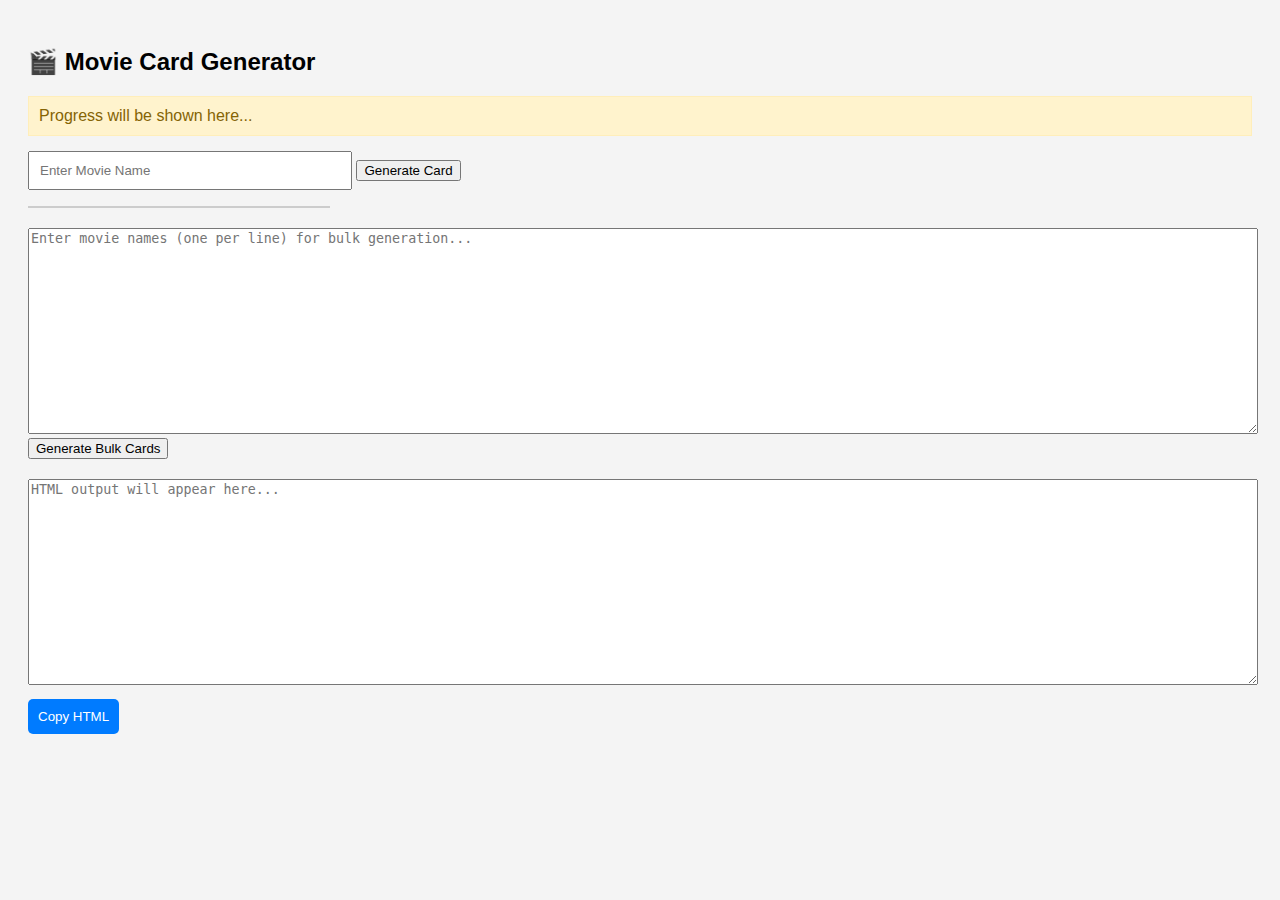
<file: db.html>
<!DOCTYPE html>
<html lang="en">
<head>
    <meta charset="UTF-8">
    <title>Movie Card Generator (Debug Mode)</title>
    <style>
        body {
            font-family: sans-serif;
            padding: 20px;
            background: #f4f4f4;
        }
        .card {
            width: 300px;
            background: white;
            border-radius: 10px;
            box-shadow: 0 0 10px #ccc;
            overflow: hidden;
            margin: 20px auto;
        }
        .card img {
            width: 100%;
        }
        .card-content {
            padding: 15px;
        }
        .card-title {
            font-weight: bold;
            font-size: 18px;
        }
        .download-btn, .copy-btn {
            margin-top: 10px;
            background: #007BFF;
            color: white;
            border: none;
            padding: 10px;
            border-radius: 5px;
            cursor: pointer;
        }
        textarea {
            width: 100%;
            height: 200px;
            margin-top: 20px;
        }
        #progress {
            background: #fff3cd;
            border: 1px solid #ffeeba;
            padding: 10px;
            margin-bottom: 15px;
            color: #856404;
        }
        ul#suggestions {
            list-style: none;
            padding: 0;
            max-height: 150px;
            overflow-y: auto;
            background: white;
            border: 1px solid #ccc;
            width: 300px;
            position: absolute;
            z-index: 1000;
        }
        #suggestions li {
            padding: 10px;
            cursor: pointer;
        }
        #suggestions li:hover {
            background: #eee;
        }
    </style>
</head>
<body>

<h2>🎬 Movie Card Generator</h2>

<div id="progress">Progress will be shown here...</div>

<input type="text" id="searchInput" placeholder="Enter Movie Name" style="width: 300px; padding: 10px;" autocomplete="off">
<ul id="suggestions"></ul>
<button onclick="generateCard()">Generate Card</button>
<br><br>
<textarea id="bulkInput" placeholder="Enter movie names (one per line) for bulk generation..."></textarea>
<button onclick="bulkGenerate()">Generate Bulk Cards</button>

<div id="result"></div>

<textarea id="htmlOutput" placeholder="HTML output will appear here..."></textarea>
<button class="copy-btn" onclick="copyOutput()">Copy HTML</button>

<script>
    const tmdbApiKey = '96b2227903ddc79337303ec7ebeb4b1e';
    const progress = document.getElementById('progress');
    const searchInput = document.getElementById('searchInput');
    const suggestions = document.getElementById('suggestions');

    searchInput.addEventListener('input', async () => {
        const query = searchInput.value.trim();
        suggestions.innerHTML = '';
        if (query.length < 2) return;

        const res = await fetch(`https://api.themoviedb.org/3/search/movie?api_key=${tmdbApiKey}&query=${encodeURIComponent(query)}`);
        const data = await res.json();
        data.results.slice(0, 5).forEach(movie => {
            const li = document.createElement('li');
            li.textContent = movie.title;
            li.onclick = () => {
                searchInput.value = movie.title;
                suggestions.innerHTML = '';
            };
            suggestions.appendChild(li);
        });
    });

    function updateProgress(msg) {
        progress.innerText = msg;
    }

    async function getMovieInfo(title) {
        updateProgress(`🔍 Searching "${title}" on TMDb...`);
        const tmdbUrl = `https://api.themoviedb.org/3/search/movie?api_key=${tmdbApiKey}&query=${encodeURIComponent(title)}`;
        const res = await fetch(tmdbUrl);
        const data = await res.json();
        if (!data.results || !data.results.length) return null;

        const movie = data.results[0];
        const image = movie.poster_path ? `https://image.tmdb.org/t/p/w500${movie.poster_path}` : '';
        return { title: movie.title, image };
    }

    async function getHDLink(title) {
        updateProgress(`🎥 Looking for HDStream link for "${title}"...`);
        const searchUrl = `https://hd4uscrap.vercel.app/search/${encodeURIComponent(title)}`;
        const res = await fetch(searchUrl);
        const data = await res.json();

        if (!data.success || !data.movies.length) {
            updateProgress(`❌ No movies found for "${title}" in HD API`);
            return null;
        }

        for (let movie of data.movies) {
            const episodes = movie.episodes || [];
            for (let ep of episodes) {
                for (let link of ep.watchLinks) {
                    if (link.type === "HDStream" && link.url.includes("/file/")) {
                        updateProgress(`✅ HDStream link found for "${title}"`);
                        return link.url.replace("/file/", "/embed/");
                    }
                }
            }
        }

        updateProgress(`❌ HDStream link not found for "${title}"`);
        return null;
    }

    async function generateCard() {
        const input = searchInput.value.trim();
        if (!input) return alert('Enter a movie name.');

        updateProgress('⏳ Starting generation...');
        const movieInfo = await getMovieInfo(input);
        if (!movieInfo) return updateProgress('❌ Movie not found on TMDb.');

        const embedLink = await getHDLink(movieInfo.title);
        if (!embedLink) return updateProgress('❌ HDStream link not found.');

        const cardHTML = generateHTMLCard(movieInfo.title, movieInfo.image, embedLink);
        document.getElementById('result').innerHTML = cardHTML;
        document.getElementById('htmlOutput').value = cardHTML;
        updateProgress('✅ Card generated successfully!');
    }

    async function bulkGenerate() {
        const names = document.getElementById('bulkInput').value.trim().split('\n');
        let finalHTML = '';
        for (let name of names) {
            updateProgress(`🔄 Generating card for "${name}"`);
            const movieInfo = await getMovieInfo(name);
            if (!movieInfo) {
                updateProgress(`❌ TMDb not found for "${name}"`);
                continue;
            }

            const embedLink = await getHDLink(movieInfo.title);
            if (!embedLink) {
                updateProgress(`❌ HD link not found for "${movieInfo.title}"`);
                continue;
            }

            finalHTML += generateHTMLCard(movieInfo.title, movieInfo.image, embedLink) + "\n\n";
        }
        document.getElementById('result').innerHTML = finalHTML;
        document.getElementById('htmlOutput').value = finalHTML;
        updateProgress('✅ Bulk generation completed!');
    }

    function generateHTMLCard(title, image, embedLink) {
        return `
<div class="card">
    <img src="${image}" alt="${title}">
    <div class="card-content">
        <div class="card-title">${title}</div>
        <div class="card-description">Download and Watch Online</div>
        <a href="player.html?video=${embedLink}" target="_blank">
            <button class="download-btn">Watch online</button>
        </a>
    </div>
</div>
        `.trim();
    }

    function copyOutput() {
        const textarea = document.getElementById('htmlOutput');
        textarea.select();
        document.execCommand('copy');
        alert('✅ HTML copied to clipboard!');
    }
</script>

</body>
</html>
</file>
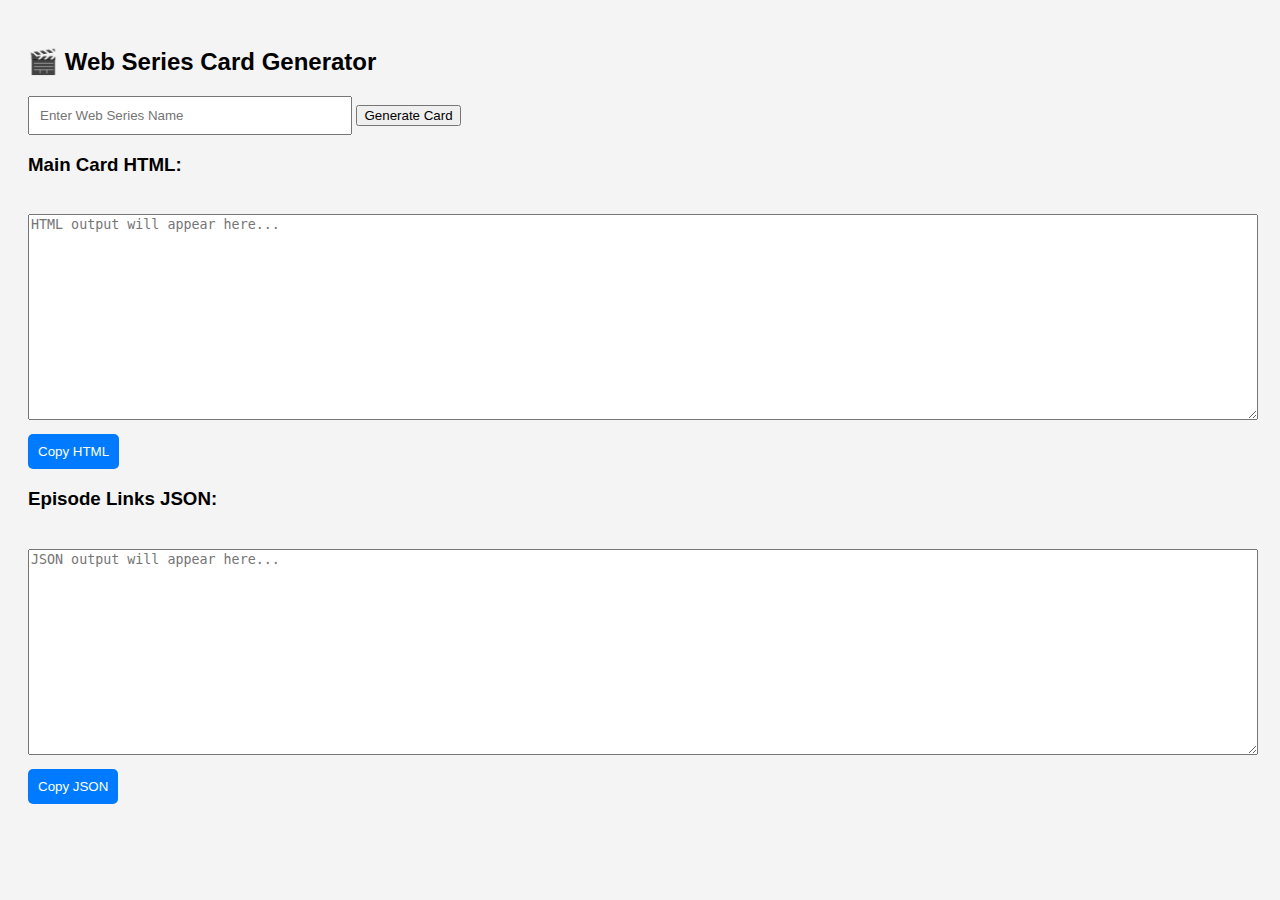
<file: db2.html>
<!DOCTYPE html>
<html lang="en">
<head>
  <meta charset="UTF-8" />
  <title>Web Series Card Generator</title>
  <style>
    body {
      font-family: sans-serif;
      padding: 20px;
      background: #f4f4f4;
    }
    .card {
      width: 300px;
      background: white;
      border-radius: 10px;
      box-shadow: 0 0 10px #ccc;
      overflow: hidden;
      margin: 20px auto;
    }
    .card img {
      width: 100%;
    }
    .card-content {
      padding: 15px;
    }
    .card-title {
      font-weight: bold;
      font-size: 18px;
    }
    .download-btn, .copy-btn {
      margin-top: 10px;
      background: #007BFF;
      color: white;
      border: none;
      padding: 10px;
      border-radius: 5px;
      cursor: pointer;
    }
    textarea {
      width: 100%;
      height: 200px;
      margin-top: 20px;
    }
  </style>
</head>
<body>

<h2>🎬 Web Series Card Generator</h2>

<input type="text" id="searchInput" placeholder="Enter Web Series Name" style="width: 300px; padding: 10px;" />
<button onclick="generateCard()">Generate Card</button>

<div id="result"></div>

<h3>Main Card HTML:</h3>
<textarea id="htmlOutput" placeholder="HTML output will appear here..."></textarea>
<button class="copy-btn" onclick="copyOutput('htmlOutput')">Copy HTML</button>

<h3>Episode Links JSON:</h3>
<textarea id="jsonOutput" placeholder="JSON output will appear here..."></textarea>
<button class="copy-btn" onclick="copyOutput('jsonOutput')">Copy JSON</button>

<script>
  const tmdbApiKey = '96b2227903ddc79337303ec7ebeb4b1e'; // Replace with your TMDb API key

  async function generateCard() {
    const input = document.getElementById('searchInput').value.trim();
    if (!input) return alert('Enter a web series name.');

    // Fetch series info from TMDb
    const tmdbUrl = `https://api.themoviedb.org/3/search/tv?api_key=${tmdbApiKey}&query=${encodeURIComponent(input)}`;
    const tmdbRes = await fetch(tmdbUrl);
    const tmdbData = await tmdbRes.json();
    if (!tmdbData.results || !tmdbData.results.length) {
      alert('Series not found on TMDb');
      return;
    }
    const series = tmdbData.results[0];
    const title = series.name;
    const image = series.poster_path ? `https://image.tmdb.org/t/p/original${series.poster_path}` : '';

    // Fetch streaming links from stream scraper
    const searchUrl = `https://stream-scraper.onrender.com/search/${encodeURIComponent(title)}`;
    const streamRes = await fetch(searchUrl);
    const streamData = await streamRes.json();

    if (!streamData.success || !streamData.movies.length) {
      alert('No streaming links found.');
      return;
    }

    const episodes = streamData.movies[0].episodes || [];
    const totalEpisodes = episodes.length;

    // Generate main card HTML
    const cardHTML = `
<div class="card">
  <img src="${image}" alt="${title}">
  <div class="card-content">
    <div class="card-title" data-title="${title}">${title}</div>
    <div class="card-description">Watch Here</div>
    <div class="card-description">TOTAL EPISODES-${totalEpisodes}</div>
    <button class="download-btn" onclick="redirectToSeries('${title}')">Watch online</button>
  </div>
</div>
    `.trim();

    document.getElementById('result').innerHTML = cardHTML;
    document.getElementById('htmlOutput').value = cardHTML;

    // Generate episode links JSON
    const episodeLinks = episodes.map((ep, index) => {
      const hubLink = ep.watchLinks.find(link => link.type === 'HubStream');
      const url = hubLink ? `player.html?video=https://hdstream4u.com/embed/${hubLink.url.split('#')[1]}` : '';
      return { title: `Episode ${index + 1}`, url };
    });

    const jsonOutput = {
      [title]: episodeLinks
    };

    document.getElementById('jsonOutput').value = JSON.stringify(jsonOutput, null, 2);
  }

  function copyOutput(id) {
    const textarea = document.getElementById(id);
    textarea.select();
    document.execCommand('copy');
    alert('Copied to clipboard!');
  }

  function redirectToSeries(title) {
    // Implement redirection logic here
    alert(`Redirecting to series: ${title}`);
  }
</script>

</body>
</html>
</file>
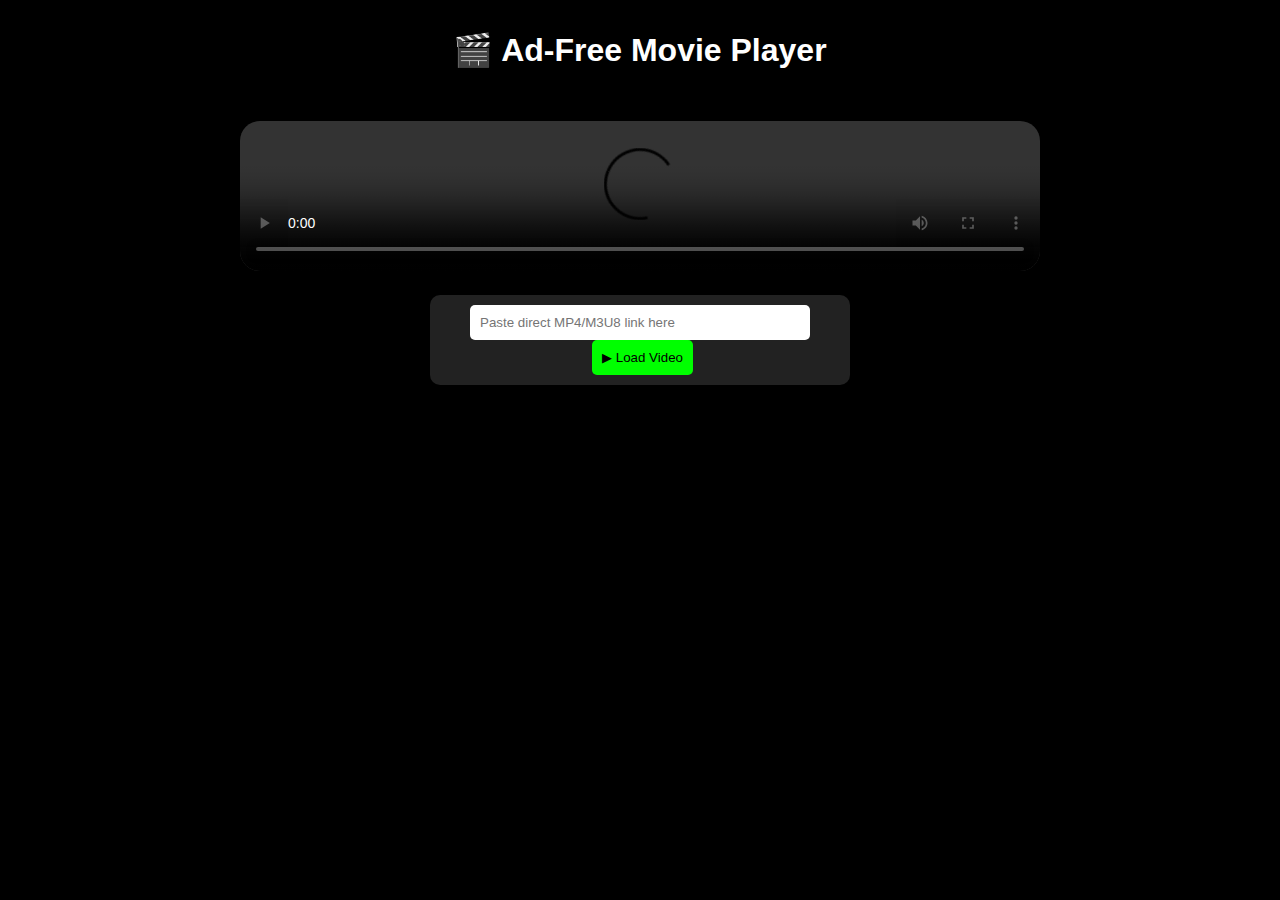
<file: player.html>
<!DOCTYPE html>
<html lang="en">
<head>
  <meta charset="UTF-8" />
  <meta name="viewport" content="width=device-width, initial-scale=1.0"/>
  <title>Movie Player (Ad-Free)</title>
  <style>
    body {
      background: black;
      margin: 0;
      padding: 0;
      text-align: center;
      font-family: Arial;
      color: white;
    }

    h1 {
      padding: 10px;
    }

    video {
      width: 90%;
      max-width: 800px;
      height: auto;
      border-radius: 20px;
      margin-top: 20px;
      background: #000;
      outline: none;
    }

    .controls {
      margin-top: 10px;
    }

    .link-box {
      margin: 20px auto;
      padding: 10px;
      background: #222;
      border-radius: 10px;
      width: 90%;
      max-width: 400px;
    }

    .link-box input {
      width: 80%;
      padding: 10px;
      border-radius: 5px;
      border: none;
    }

    .link-box button {
      padding: 10px;
      margin-left: 5px;
      border: none;
      border-radius: 5px;
      background: #0f0;
      color: black;
      cursor: pointer;
    }

    .link-box button:hover {
      background: #0c0;
    }
  </style>
</head>
<body>

  <h1>🎬 Ad-Free Movie Player</h1>

  <video id="moviePlayer" controls autoplay>
    <source src="" type="video/mp4">
    Your browser does not support the video tag.
  </video>

  <div class="link-box">
    <input type="text" id="videoURL" placeholder="Paste direct MP4/M3U8 link here" />
    <button onclick="loadVideo()">▶ Load Video</button>
  </div>

  <script>
    function loadVideo() {
      const url = document.getElementById("videoURL").value;
      const video = document.getElementById("moviePlayer");

      if (url) {
        video.src = url;
        video.load();
        video.play();
      } else {
        alert("Please enter a valid direct video URL.");
      }
    }

    // Auto load from ?video= link
    const params = new URLSearchParams(window.location.search);
    const autoVideo = params.get("video");
    if (autoVideo) {
      document.getElementById("videoURL").value = autoVideo;
      loadVideo();
    }
  </script>
</body>
</html>
</file>
